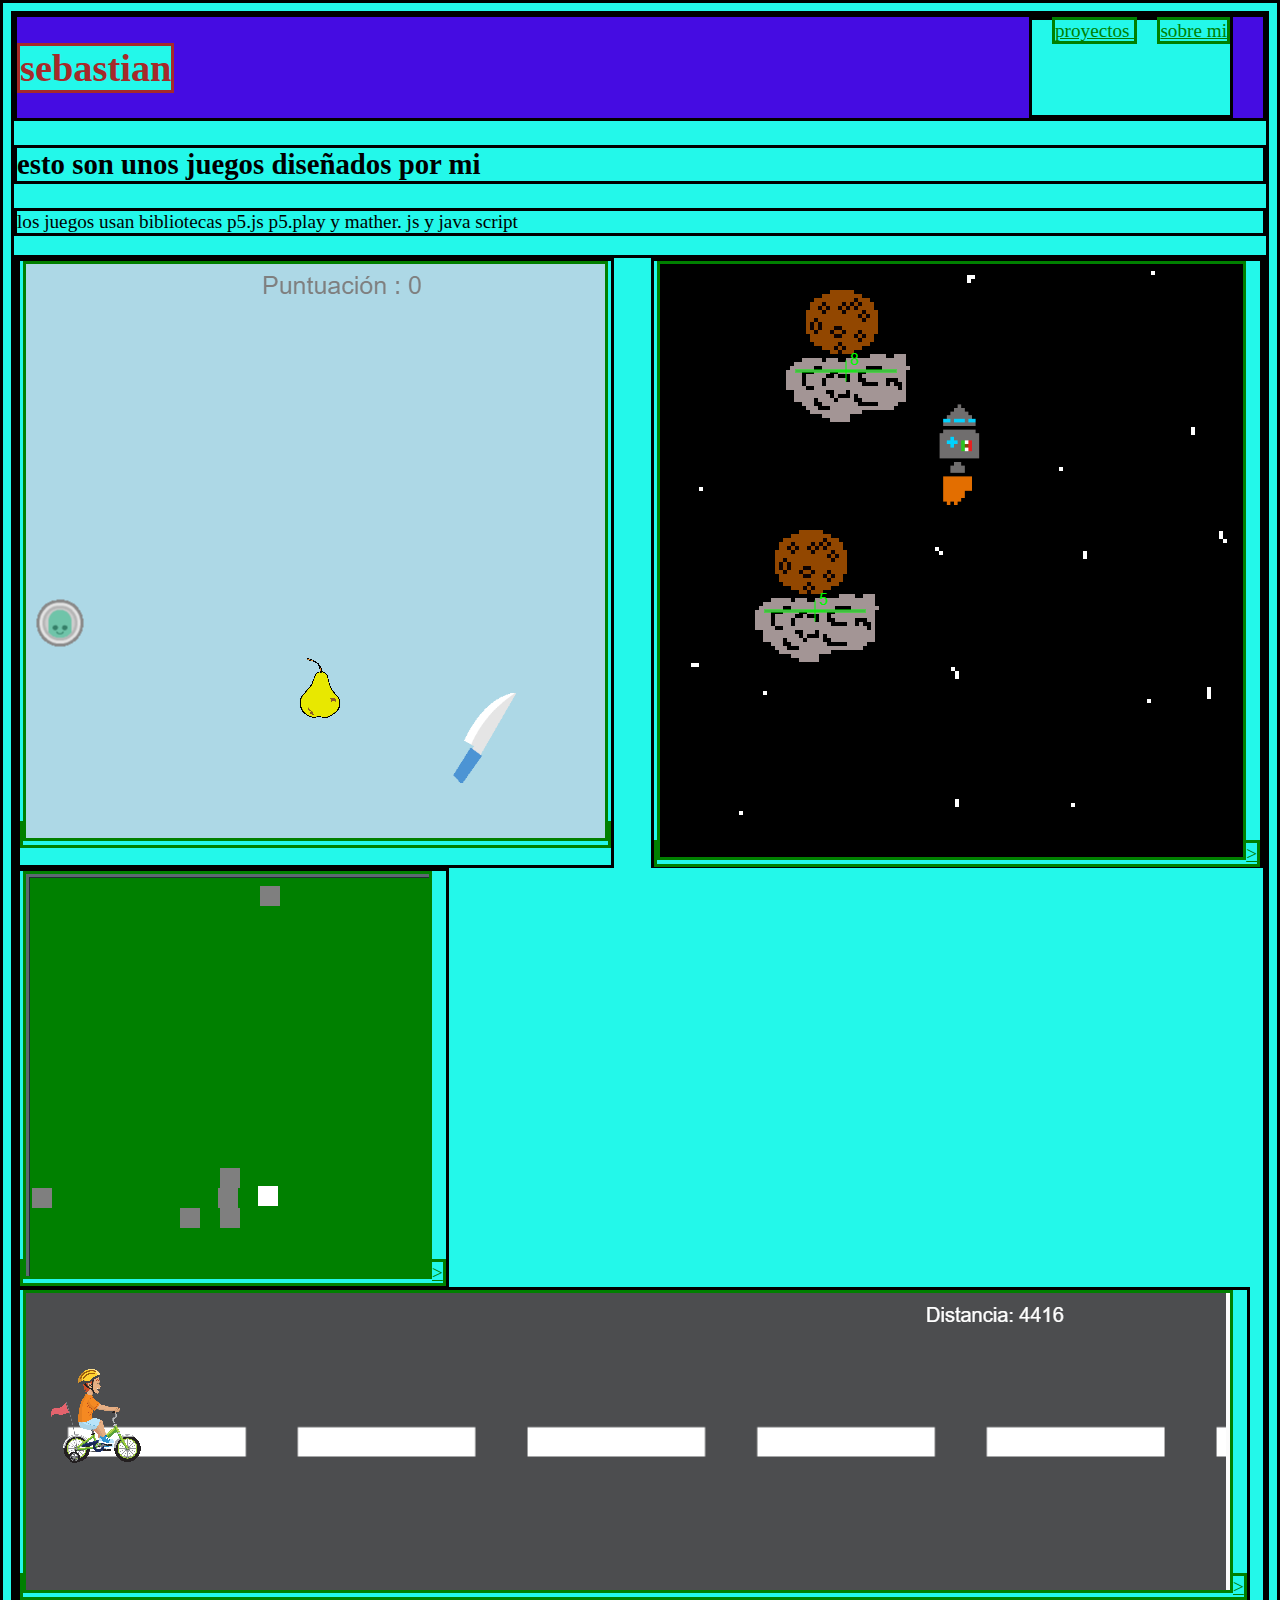
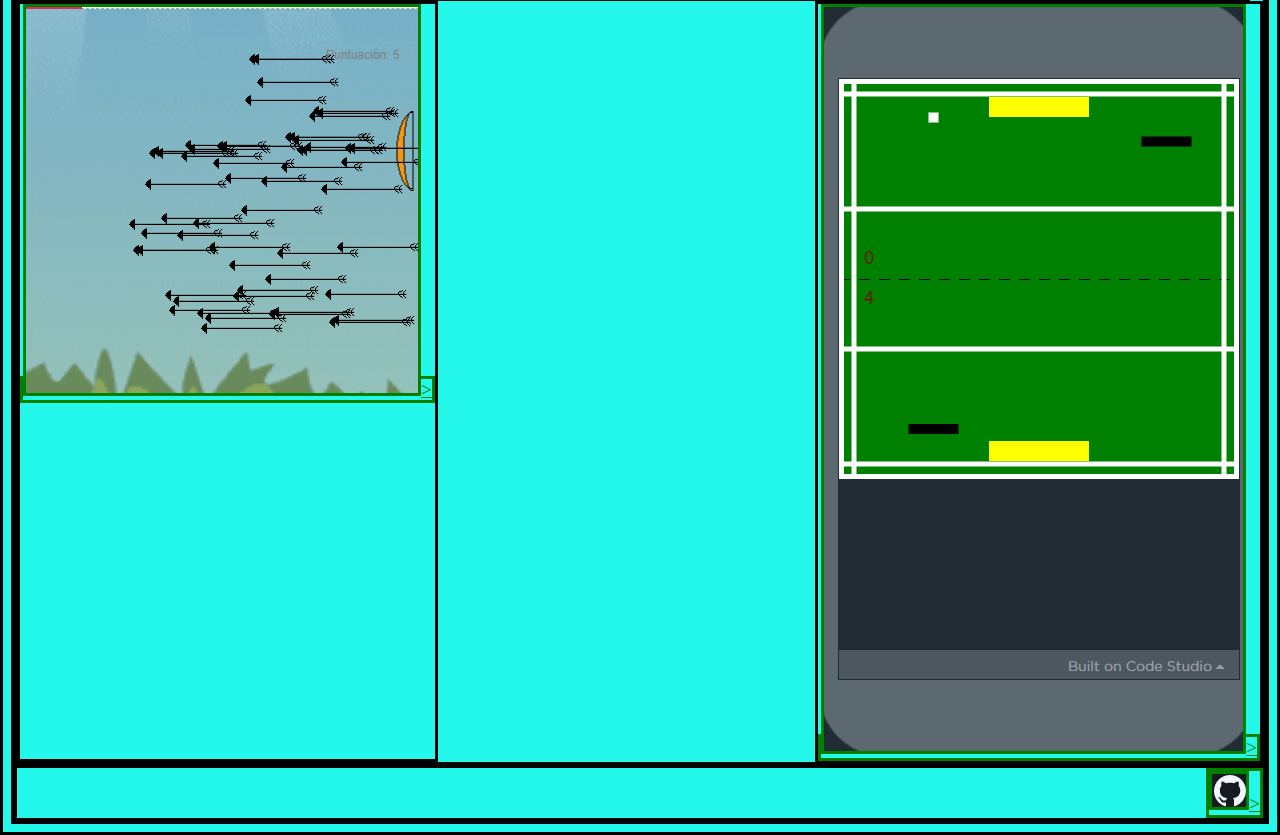
<file: index.html>
<!DOCTYPE html> 
<html>
    <head>
        <link rel="stylesheet" href="diseño.css">
        <title> pórtafolio </title>
    </head>
    <body>
        <div class="header"> 
            <h1> sebastian </h1>
            <div class="menu">  
                <a href="index.html"> proyectos </a>
                <a href="sobrem.html"> sobre mi  </a> 
            </div>  
        </div>
  

<h2> esto son unos juegos diseñados por mi </h2>
        <p> los juegos usan bibliotecas p5.js p5.play y mather. js y java script   </p>
        <div class="grid">
         <div class="item">   
            <a href="https://editor.p5js.org/alejandra.luna/full/K0XDk5DhN">    <img src="./123.png" alt=""></a>
            <p>   fruit nija</p>
        </div>
        <div class="item">
            <a href="https://editor.p5js.org/sebastianhernadez333/full/ZgxY-hoUK">    <img src="./1234.png" alt="">></a>
            <p> ifinite space flyer </p>
        </div>
        <div class="item">
  
            <a href="https://studio.code.org/projects/gamelab/GBaNKXmFG6E47JEtAFpp92Wh1CXJwW0TuT5XWjGq23M">    <img src="./12345.png" alt="">></a>
            <p>  bola8 </p>
        </div>
        <div class="item">
            <a href="https://editor.p5js.org/sebastianhernadez333/full/PhO7KnVD6">    <img src="./123456.png" alt="">></a>
            <p> ciclista </p>
        </div>
        <div class="item"> 
            <a href="https://editor.p5js.org/sebastianhernadez333/full/CADgIzbAx">    <img src="./1234567.png" alt="">></a>
            <p> revienta globos </p>
        </div>
        <div class="item">
            <a href="https://studio.code.org/projects/gamelab/XBt93LTK3R_A8ikepEGW4JZRzLS3BG7LAao5lrvjIX8">    <img src="./12345678.png" alt="">></a>
            <p> hokey  </p>
        </div>
        </div>

        <div class="footer">
            
            <a href="https://github.com/ultrsonico">    <img src="./github.png" alt="">></a>
        </div>
      
        
       
      

        
 
    </body>
</html>
</file>
<file: diseño.css>
h1{
 color:brown;    
}
*{

    border: solid;
    background-color: #23f8ea;
}

.header{
    background-color: rgb(69, 12, 226);
    display: flex;
    justify-content:space-between  ;
}
.grid{
    display:flex;
    flex-wrap: wrap;
   justify-content: space-between;
}
.footer{
    display:flex;
    justify-content: flex-end;
}
body{
    font-size: larger;
    font-family: cursive;
}

a:link{
    color: green;
}
a:visited{
    color: red;
}
.menu{
    margin-right: 30px;

}
.menu a{
    margin-left: 20px;
}
.item{
    position: relative;
    
}
.item p{
    position:absolute;
    top: 50%;
    left: 50%;
    transform: translate(50%,50%);
    opacity:0;

}
.item:hover p{
    opacity: 1;
    
}
.item:hover img{
   opacity: 0.33; 
 }
</file>
